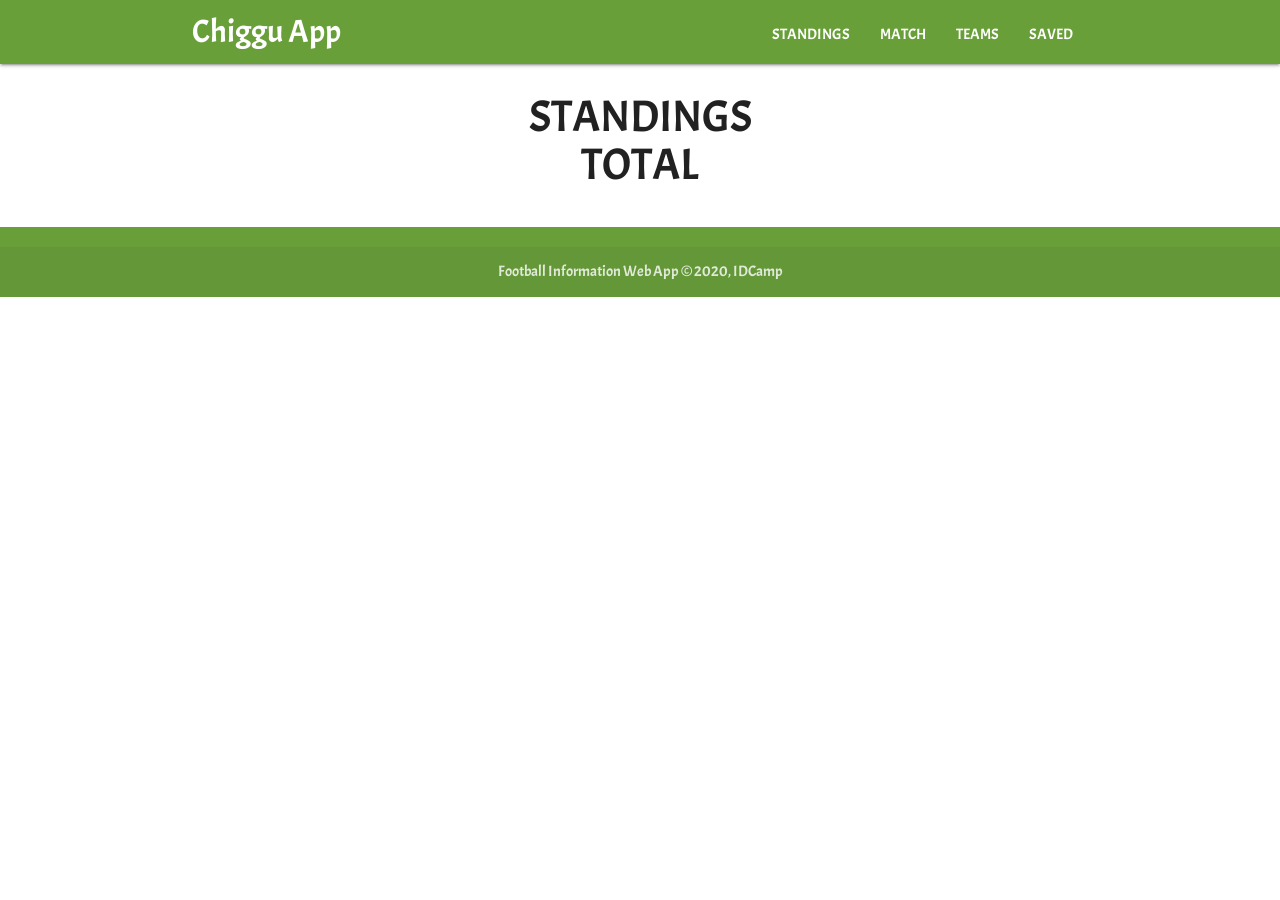
<file: index.html>
<!DOCTYPE html>
<html lang="en">
  <head>
    <meta charset="UTF-8" />
    <meta name="viewport" content="width=device-width, initial-scale=1.0" />
    <meta name="description" content="Football Information Web App" />
    <title>Chiggu App</title>
    <!-- materialize css -->
    <link rel="stylesheet" href="/css/materialize.min.css" />

    <link rel="stylesheet" href="/css/style.css" />
    <!-- manifest json -->
    <link rel="manifest" href="/manifest.json" />
    <meta name="theme-color" content="#3ae374" />

    <!-- favicon -->
    <link rel="shortcut icon" href="#" />

    <!-- icon homescreen apple devices -->
    <link rel="apple-touch-icon" href="/img/icon-512x512.png" />
  </head>
  <body>
    <!--* navbar -->
    <nav class="light-green darken-2" role="navigation">
      <div class="nav-wrapper container">
        <a href="#" class="brand-logo" id="logo-container">
          Chiggu App
        </a>
        <a href="#" class="sidenav-trigger" data-target="nav-mobile">☰</a>

        <ul class="topnav right hide-on-med-and-down"></ul>
        <ul class="sidenav" id="nav-mobile"></ul>
      </div>
    </nav>

    <!-- *konten -->
    <div id="body-content"></div>

    <footer class="page-footer light-green darken-2">
      <div class="footer-copyright center">
        <div class="container">
          Football Information Web App © 2020, IDCamp
        </div>
      </div>
    </footer>

    <script src="/js/materialize.min.js"></script>
    <script src="/js/nav.js"></script>
    <script src="/js/api.js"></script>
    <script src="js/idb.js"></script>
    <script src="js/db.js"></script>
    <script src="/js/activatesw.js"></script>
  </body>
</html>
</file>
<file: css/style.css>
/* fallback */
@font-face {
  font-family: "Material Icons";
  font-style: normal;
  font-weight: 400;
  src: url("flUhRq6tzZclQEJ-Vdg-IuiaDsNc.woff2") format("woff2");
}

.material-icons {
  font-family: "Material Icons";
  font-weight: normal;
  font-style: normal;
  font-size: 24px;
  line-height: 1;
  letter-spacing: normal;
  text-transform: none;
  display: inline-block;
  white-space: nowrap;
  word-wrap: normal;
  direction: ltr;
  -webkit-font-feature-settings: "liga";
  -webkit-font-smoothing: antialiased;
}

html {
  scroll-behavior: smooth;
}

* {
  box-sizing: border-box;
}

@font-face {
  font-family: "Acme-Regular";
  src: url("Acme-Regular.ttf") format("truetype");
}

body {
  margin: 0;
  padding: 0;
  box-sizing: border-box;
  font-family: "Acme-Regular", Arial, Helvetica, sans-serif;
}

/* menu standings di api.js */
.imgClub {
  height: 170px;

  padding: 20px;
}

/* menu match di api.js */
.matchItem:nth-child(even) {
  background-color: #d1ccc0;
}
</file>
